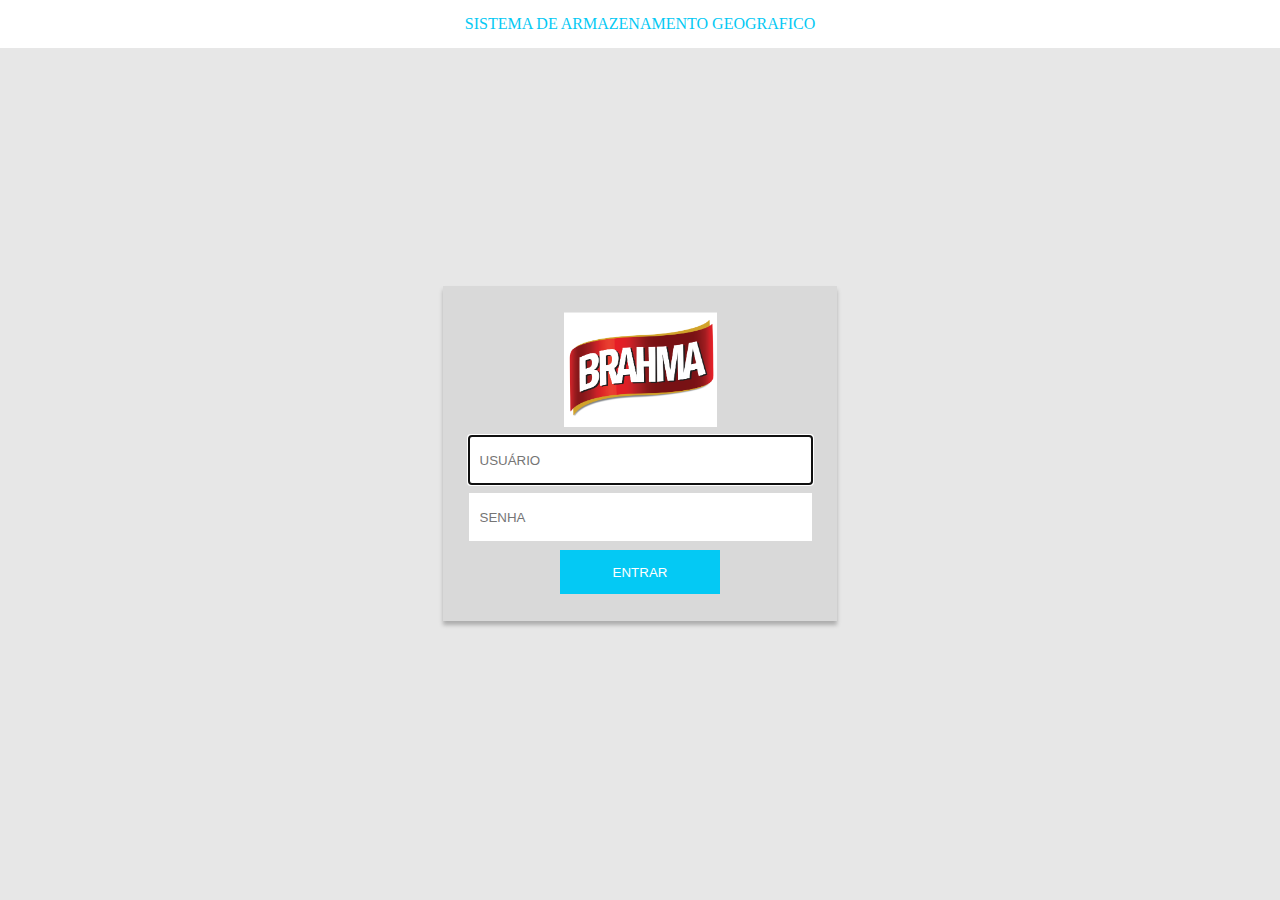
<file: SistemaGeográfico/index.html>
<!DOCTYPE html>
<html>
    <head>
        <title>Sistema de Gerenciamento Geográfico</title>
        <meta http-equiv="Content-Type" content="text/html;charset=UTF-8">
        <meta name="viewport" content="width=device-width, initial-scale=1.0">
        <link rel="stylesheet" href="index.css">
    </head>
    <body>
        <header class="sistema">SISTEMA DE ARMAZENAMENTO GEOGRAFICO </header>
        <div class="main">
            <div class="container">
                <img src="logo1.png" alt="">
               
                <form method="POST" class="usuario">
                   <input type="usuario" placeholder="USUÁRIO" autofocus="true" />
               </form>
               <form action="">
                   <input type="password" placeholder="SENHA" />
               </form>
               <a href="home.html"><button >ENTRAR</button></a>
           </div>
        </div>
    </body>
</html>
</file>
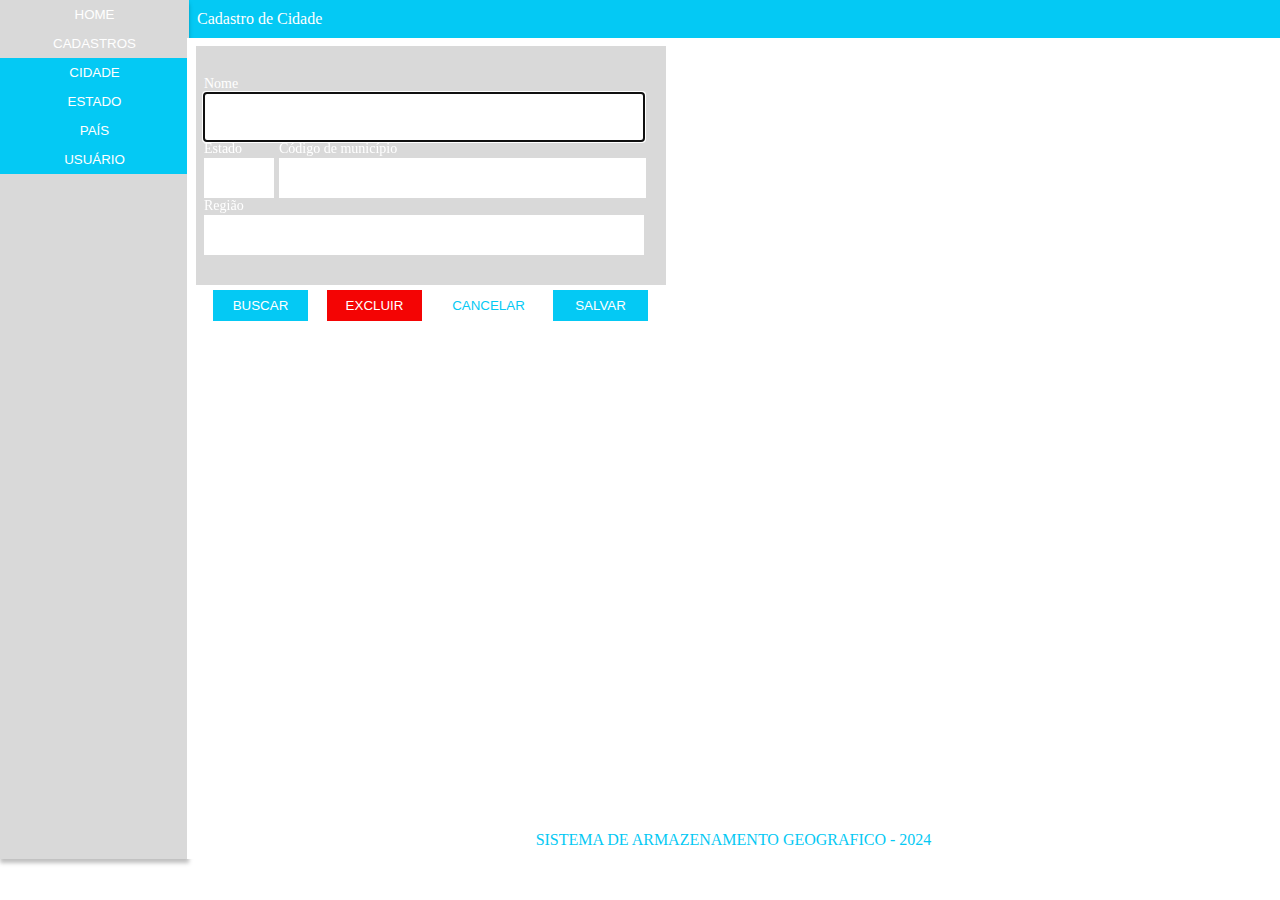
<file: SistemaGeográfico/cidade.html>
<!DOCTYPE html>
<html>
    <head>
        <meta http-equiv="Content-Type" content="text/html;charset=UTF-8">
        <meta name="viewport" content="width=device-width, initial-scale=1.0">
        <link rel="stylesheet" href="cidade.css">
        <title>Cidade</title>
    </head>
    <body>
        <header class="cabecalho">Cadastro de Cidade</header>
        <aside class="arealateral">
            <button class="home"><a href="home.html">HOME</a></button>
            <button class="home"><a href="">CADASTROS</a></button>
            <button class="btnarea"><a href="cidade.html">CIDADE</a></button>
            <button class="btnarea"><a href="estado.html">ESTADO</a></button>
            <button class="btnarea"><a href="pais.html">PAÍS</a></button>
            <button class="btnarea"><a href="usuario.html">USUÁRIO</a></button>
        </aside>
        <main class="conteudoprincipal">
            <div class="geral">
            <div class="dados">
                <form method="POST" class="formLogin">
                   
                    <label for="NOME">Nome</label>
                    <input type="email" class="nome" placeholder="" autofocus="true" />
                 <div class="esta_codi"> 
                   <div class="esta2">
                    <label for="ESTADO">Estado</label>
                    <input type="password" class="esta" placeholder="" />
                   </div>
                   <div class="codi2">
                    <label for="CODIGO">Código de município</label>
                    <input type="password" class="codi" placeholder="" />
                   </div>
                </div>    
                    <label for="REGIAO">Região</label>
                    <input type="password" class="regi" placeholder="" />
                   
               </form>
            </div>   
              <div class="botao">
               <button class="azul"><a href="#">BUSCAR</a></button>
               <button class="exc"><a href="#">EXCLUIR</a></button>
               <button class="can"><a href="#">CANCELAR</a></button>
               <button class="azul"><a href="#">SALVAR</a></button>
            </div> 
            </div>
        </main>
        <footer class="rodape">SISTEMA DE ARMAZENAMENTO GEOGRAFICO - 2024</footer>
    </body>
</html>
</file>
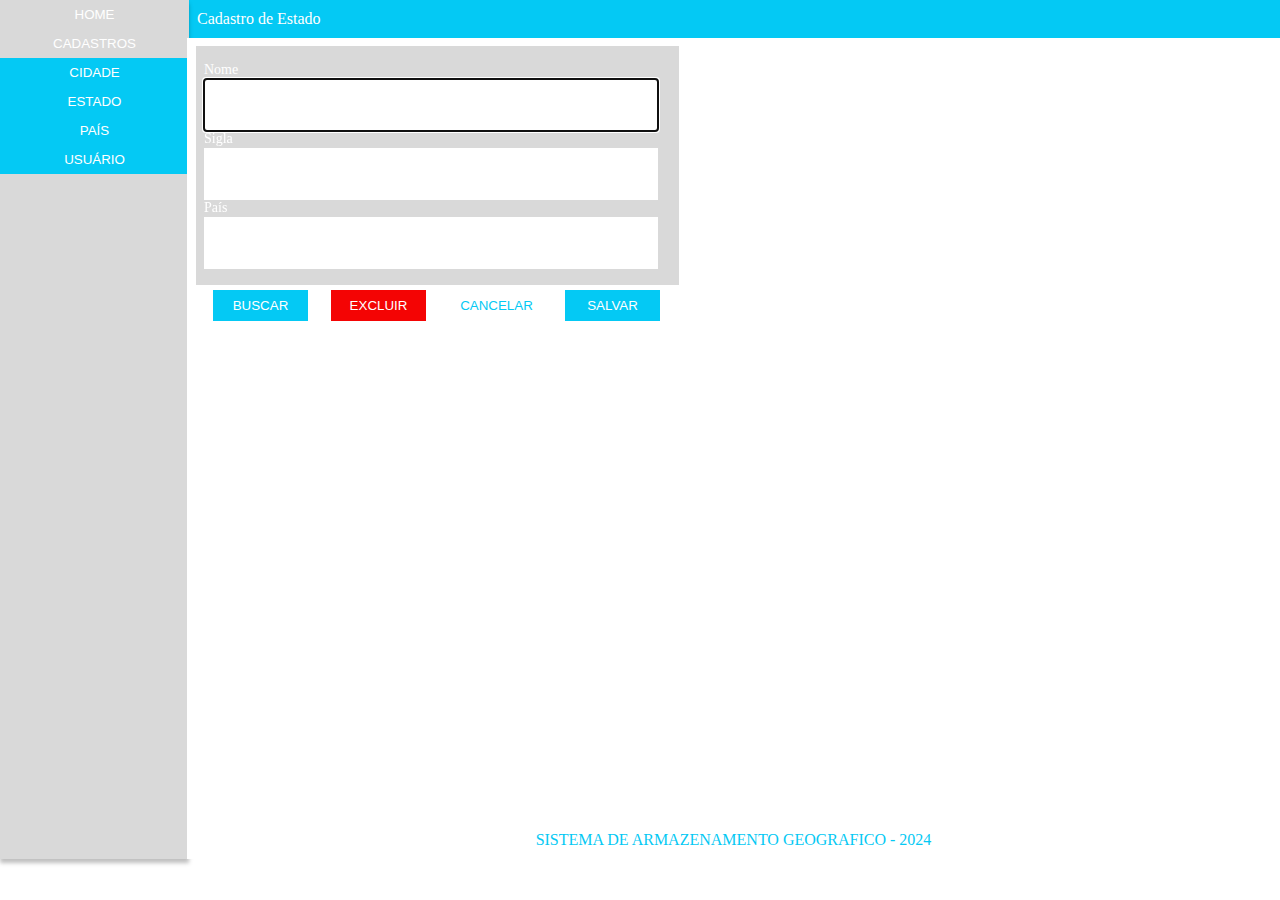
<file: SistemaGeográfico/estado.html>
<!DOCTYPE html>
<html>
    <head>
        <meta http-equiv="Content-Type" content="text/html;charset=UTF-8">
        <meta name="viewport" content="width=device-width, initial-scale=1.0">
        <link rel="stylesheet" href="estado.css">
        <title>Estado</title>
    </head>
    <body>
        <header class="cabecalho">Cadastro de Estado</header>
        <aside class="arealateral">
            <button class="home"><a href="home.html">HOME</a></button>
            <button class="home"><a href="">CADASTROS</a></button>
            <button class="btnarea"><a href="cidade.html">CIDADE</a></button>
            <button class="btnarea"><a href="estado.html">ESTADO</a></button>
            <button class="btnarea"><a href="pais.html">PAÍS</a></button>
            <button class="btnarea"><a href="usuario.html">USUÁRIO</a></button>
        </aside>
        <main class="conteudoprincipal">
            <div class="geral">
            <div class="dados">
                <form method="POST" class="formLogin">
                   
                    <label for="NOME">Nome</label>
                    <input type="email" class="nome" placeholder="" autofocus="true" />
                   
                   
                    <label for="ESTADO">Sigla</label>
                    <input type="password" class="sigla" placeholder="" />
                   
                   
                    <label for="PAIS">País</label>
                    <input type="password" class="pais" placeholder="" />
                   
               </form>
            </div>   
               <button class="azul"><a href="#">BUSCAR</a></button>
               <button class="exc"><a href="#">EXCLUIR</a></button>
               <button class="can"><a href="#">CANCELAR</a></button>
               <button class="azul"><a href="#">SALVAR</a></button>
        </div>   
        </main>
        <footer class="rodape">SISTEMA DE ARMAZENAMENTO GEOGRAFICO - 2024</footer>
    </body>
</html>
</file>
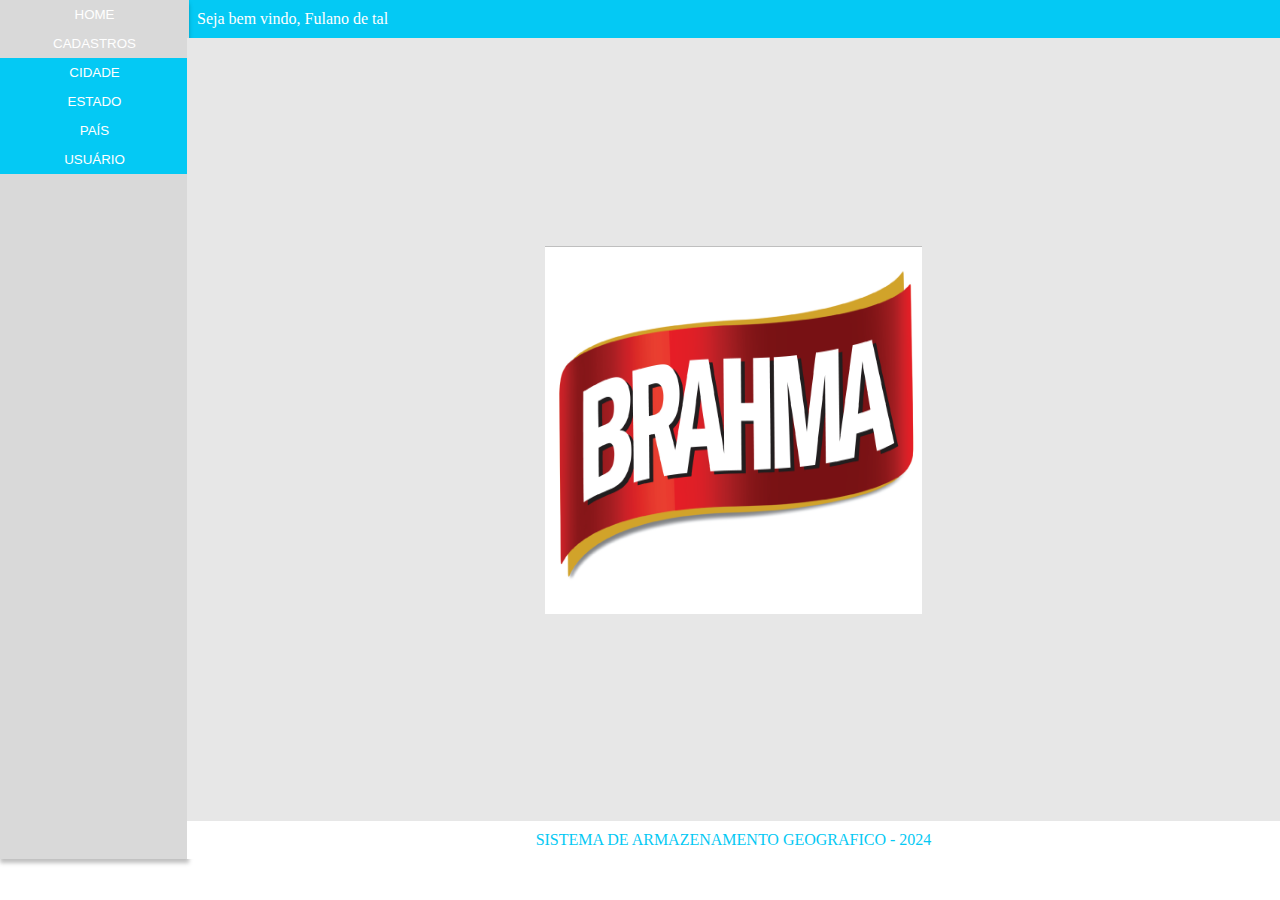
<file: SistemaGeográfico/home.html>
<!DOCTYPE html>
<html>
    <head>
        <meta http-equiv="Content-Type" content="text/html;charset=UTF-8">
        <meta name="viewport" content="width=device-width, initial-scale=1.0">
        <link rel="stylesheet" href="home.css">
        <title>Home</title>
    </head>
    <body>
        <header class="cabecalho">Seja bem vindo, Fulano de tal</header>
        <aside class="arealateral">
            <button class="home"><a href="home.html">HOME</a></button>
            <button class="home"><a href="">CADASTROS</a></button>
            <button class="btnarea"><a href="cidade.html">CIDADE</a></button>
            <button class="btnarea"><a href="estado.html">ESTADO</a></button>
            <button class="btnarea"><a href="pais.html">PAÍS</a></button>
            <button class="btnarea"><a href="usuario.html">USUÁRIO</a></button>
        </aside>
        <main class="conteudoprincipal">
            <img src="logo1.png">
        </main>
        <footer class="rodape">SISTEMA DE ARMAZENAMENTO GEOGRAFICO - 2024</footer>
    </body>
</html>
</file>
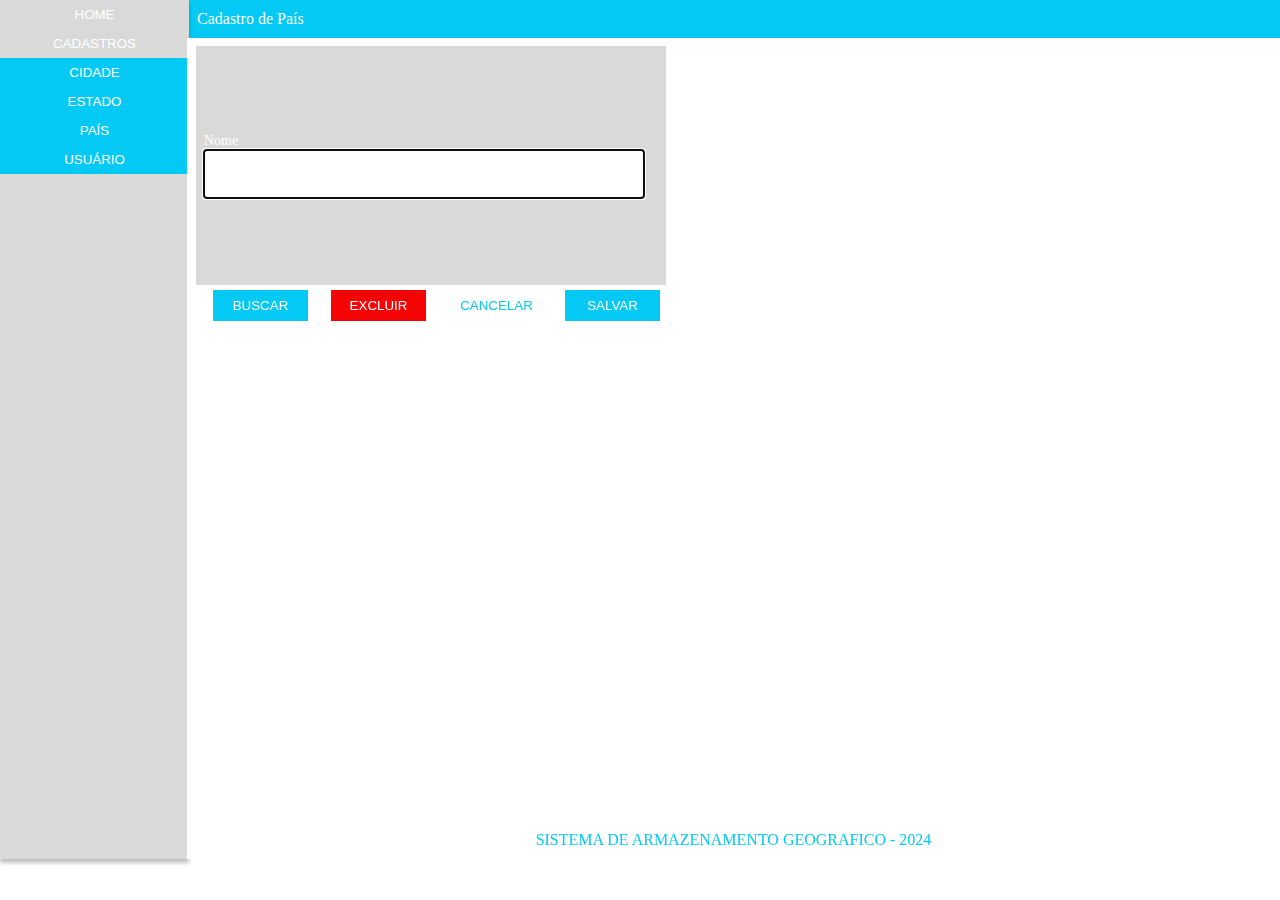
<file: SistemaGeográfico/pais.html>
<!DOCTYPE html>
<html>
    <head>
        <meta http-equiv="Content-Type" content="text/html;charset=UTF-8">
        <meta name="viewport" content="width=device-width, initial-scale=1.0">
        <link rel="stylesheet" href="pais.css">
        <title>País</title>
    </head>
    <body>
        <header class="cabecalho">Cadastro de País</header>
        <aside class="arealateral">
            <button class="home"><a href="home.html">HOME</a></button>
            <button class="home"><a href="">CADASTROS</a></button>
            <button class="btnarea"><a href="cidade.html">CIDADE</a></button>
            <button class="btnarea"><a href="estado.html">ESTADO</a></button>
            <button class="btnarea"><a href="pais.html">PAÍS</a></button>
            <button class="btnarea"><a href="usuario.html">USUÁRIO</a></button>
        </aside>
        <main class="conteudoprincipal">
        <div class="geral">
            <div class="dados">
                <form method="POST" class="formLogin">
                   
                    <label for="NOME">Nome</label>
                    <input type="email" class="nome" placeholder="" autofocus="true" />
               </form>
            </div>   
               <button class="azul"><a href="#">BUSCAR</a></button>
               <button class="exc"><a href="#">EXCLUIR</a></button>
               <button class="can"><a href="#">CANCELAR</a></button>
               <button class="azul"><a href="#">SALVAR</a></button>
        </div>
        </main>
        <footer class="rodape">SISTEMA DE ARMAZENAMENTO GEOGRAFICO - 2024</footer>
    </body>
</html>
</file>
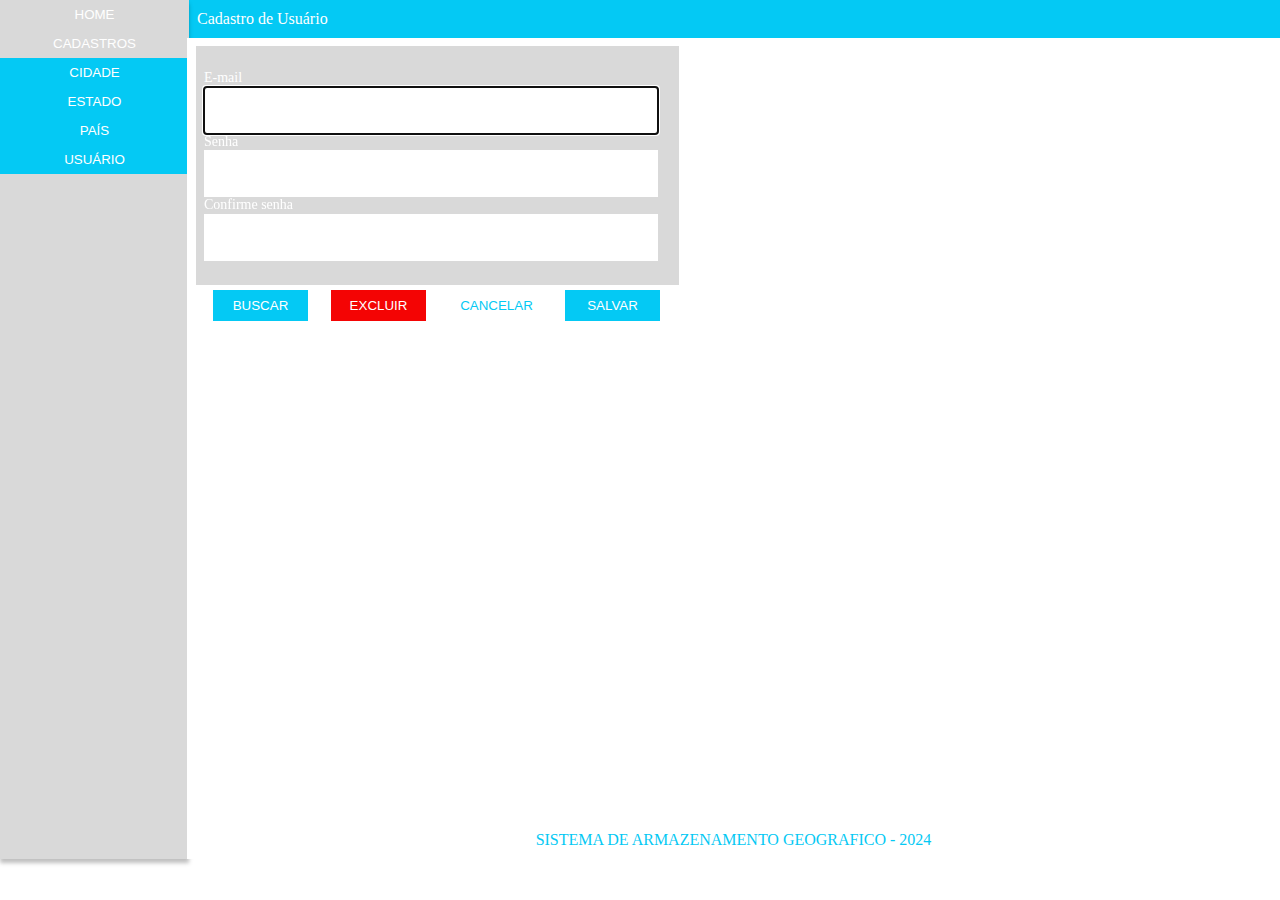
<file: SistemaGeográfico/usuario.html>
<!DOCTYPE html>
<html>
    <head>
        <meta http-equiv="Content-Type" content="text/html;charset=UTF-8">
        <meta name="viewport" content="width=device-width, initial-scale=1.0">
        <link rel="stylesheet" href="usuario.css">
        <title>Usuário</title>
    </head>
    <body>
        <header class="cabecalho">Cadastro de Usuário</header>
        <aside class="arealateral">
            <button class="home"><a href="home.html">HOME</a></button>
            <button class="home"><a href="">CADASTROS</a></button>
            <button class="btnarea"><a href="cidade.html">CIDADE</a></button>
            <button class="btnarea"><a href="estado.html">ESTADO</a></button>
            <button class="btnarea"><a href="pais.html">PAÍS</a></button>
            <button class="btnarea"><a href="usuario.html">USUÁRIO</a></button>
        </aside>
        <main class="conteudoprincipal">
        <div class="geral">
            <div class="dados">
                <form method="POST" class="formLogin">
                   
                    <label for="email">E-mail</label>
                    <input type="email" class="mail" placeholder="" autofocus="true" />
                   
                   
                    <label for="senha">Senha</label>
                    <input type="password" class="senha" placeholder="" />
                   
                   
                    <label for="confirme">Confirme senha</label>
                    <input type="password" class="conf" placeholder="" />
                   
               </form>
            </div>   
               <button class="azul"><a href="#">BUSCAR</a></button>
               <button class="exc"><a href="#">EXCLUIR</a></button>
               <button class="can"><a href="#">CANCELAR</a></button>
               <button class="azul"><a href="#">SALVAR</a></button>
        </div>       
        </main>
        <footer class="rodape">SISTEMA DE ARMAZENAMENTO GEOGRAFICO - 2024</footer>
    </body>
</html>
</file>
<file: SistemaGeográfico/index.css>
.sistema{
    border: solid 15px;
    background: rgba(255, 255, 255, 1);
    text-align: center;
    color: rgba(4, 201, 244, 1);
    border-color: rgba(255, 255, 255, 1);
    display: grid;
    margin: 0px;
        
}
img{
   
    top: 30%;
    left: 50%;
    
    width: 153px;
    height: 115px;
}
body{
    background: rgba(231, 231, 231, 1);
    margin: 0%;
    height: 100vh;
}

button{
    background: rgba(4, 201, 244, 1);
    width: 160px;
    height: 44px;
    top: 451px;
    left: 332px;
    gap: 0px;
    opacity: 0px;
    color: rgba(255, 255, 255, 1);
    border: none;
}
button a{
    color: white;
    text-decoration: none;
}
form{
    color: rgba(231, 231, 231, 1);
    display: flex;
    

}
.container{

    display: flex;
    flex-wrap: wrap;
    justify-content: center;
    align-items: center;
    flex-direction: column;
    gap: 9px;
    width: 394px;
    height: 335px;
    background: #d9d9d9;
    box-shadow: 0px 4px 4px 0px rgba(0, 0, 0, 0.25);
}
html{
    height: 100vh;
}
.main{
    display: flex;
    height: 90vh;
    justify-content: center;
    align-items: center;
}
input{
    width: 330px;
height: 46px;
top: 337px;
left: 246px;
gap: 0px;
opacity: 0px;
border: none;
color: rgb(255, 255, 255);
padding-left: 11px;
}
</file>
<file: SistemaGeográfico/cidade.css>
body{
    display: grid;
    grid-template-areas:
    "arealateral cabecalho cabecalho"
    "arealateral conteudoprincipal conteudoprincipal"
    "arealateral rodape rodape";
    grid-template-columns: 187px auto auto;
    grid-template-rows: auto 87vh auto;
    margin: 0px;
    
}
.cabecalho{
    border: solid 10px;
    background: rgba(4, 201, 244, 1);;
    grid-area: cabecalho;
    color: white;
    border-color: rgba(4, 201, 244, 1);
}
.arealateral{
    display: flex;
    flex-direction: column;
    background: rgba(217, 217, 217, 1);
    grid-area: arealateral;
    color: rgba(0, 0, 0, 1);
    box-shadow: 0px 4px 4px 0px rgba(0, 0, 0, 0.25);
    width: 189px;
}
.arealateral a{
    color: white;
    text-decoration: none;
    border: none;
}
.btnarea{
    width: 189px;
height: 29.03px;
top: 147px;
gap: 0px;
border: none;
opacity: 0px;
gap: 1px;
}
.conteudoprincipal{
    display: flex;
    
    
    background: rgb(255, 255, 255);
    grid-area: conteudoprincipal;
}
.rodape{
    border: solid 1px;
    background: rgba(255, 255, 255, 1);
    color: rgba(4, 201, 244, 1);
    grid-area: rodape;
    border: solid 10px;
    border-color: white;
    text-align: center;
}
.conteudoprincipal img{
    width: 377px;
height: 368px;
top: 118px;
left: 311px;
gap: 0px;
opacity: 0px;

}
.arealateral button{
    background-color: rgba(4, 201, 244, 1);
}
button.home{
    background: rgba(217, 217, 217, 1);
    width: 189px;
height: 29.03px;
top: 147px;
gap: 0px;
border: none;
opacity: 0px;

}
.geral{
    margin-left: 9px;
margin-top: 8px;

}
.botao{
    display: flex;
    flex-direction: row;
   
}
.dados{
    display: grid;
    width: 454px;
height: 223px;
align-content: center;
margin-bottom: 5px;
padding: 8px;
    background: rgba(217, 217, 217, 1);
}
.esta2{
    display: flex;
    flex-direction: column;
}
.esta_codi{
    display: flex;
    flex-direction: row;
}
.codi2{
    display: flex;
    flex-direction: column;
    margin-left: 5px;
}
.esta{
    width: 66px;
height: 38px;
top: 145px;
left: 206px;
gap: 0px;
opacity: 0px;

}
.regi{
    width: 436px;
height: 38px;
top: 206px;
left: 206px;
gap: 0px;
opacity: 0px;


}
.nome{
    width: 436px;
height: 46px;
top: 78px;
left: 206px;
gap: 0px;
opacity: 0px;

}
.codi{
    width: 363px;
height: 38px;
top: 145px;
left: 279px;
gap: 0px;
opacity: 0px;

}
label{
    font-family: Inter;
font-size: 14px;
font-weight: 400;
line-height: 16.94px;
text-align: left;
color: rgba(255, 255, 255, 1);

}
input{
    border: none;
}
.azul{
    width: 95px;
height: 31px;
top: 278px;
left: 206px;
gap: 0px;
opacity: 0px;
background: rgba(4, 201, 244, 1);
color: white;
border: none;
margin-left: 17px;
margin-right: 19px;
}
.azul a{
    text-decoration: none;
    color: white;
}
.exc  a{
    text-decoration: none;
    color: white;
}
.exc{
    width: 95px;
height: 31px;
top: 278px;
left: 320px;
gap: 0px;
opacity: 0px;
background: rgba(244, 4, 4, 1);
margin-right: 19px;
border: none;
}
.can{
    width: 95px;
height: 31px;
top: 278px;
left: 434px;
gap: 0px;
opacity: 0px;
background: rgba(255, 255, 255, 1);
border: none;
}
.can a{
    
    text-decoration: none;
    color: rgba(4, 201, 244, 1);
}
form{
    display: flex;
    flex-direction: column;
}
</file>
<file: SistemaGeográfico/estado.css>
body{
    display: grid;
    grid-template-areas:
    "arealateral cabecalho cabecalho"
    "arealateral conteudoprincipal conteudoprincipal"
    "arealateral rodape rodape";
    grid-template-columns: 187px auto auto;
    grid-template-rows: auto 87vh auto;
    margin: 0px;
    
}
.cabecalho{
    border: solid 10px;
    background: rgba(4, 201, 244, 1);;
    grid-area: cabecalho;
    color: white;
    border-color: rgba(4, 201, 244, 1);
}
.arealateral{
    display: flex;
    flex-direction: column;
    background: rgba(217, 217, 217, 1);
    grid-area: arealateral;
    color: rgba(0, 0, 0, 1);
    box-shadow: 0px 4px 4px 0px rgba(0, 0, 0, 0.25);
    width: 189px;
}
.arealateral a{
    color: white;
    text-decoration: none;
    border: none;
}
.btnarea{
    width: 189px;
height: 29.03px;
top: 147px;
gap: 0px;
border: none;
opacity: 0px;
gap: 1px;
}
.conteudoprincipal{
    display: flex;
    
    background: rgb(255, 255, 255);
    grid-area: conteudoprincipal;
}
.rodape{
    border: solid 1px;
    background: rgba(255, 255, 255, 1);
    color: rgba(4, 201, 244, 1);
    grid-area: rodape;
    border: solid 10px;
    border-color: white;
    text-align: center;
}
.conteudoprincipal img{
    width: 377px;
height: 368px;
top: 118px;
left: 311px;
gap: 0px;
opacity: 0px;

}
.arealateral button{
    background-color: rgba(4, 201, 244, 1);
}
button.home{
    background: rgba(217, 217, 217, 1);
    width: 189px;
height: 29.03px;
top: 147px;
gap: 0px;
border: none;
opacity: 0px;

}
.geral{
    
    margin-left: 9px;
margin-top: 8px;
}
.dados{
    display: grid;
    margin-bottom: 5px;
height: 223px;
align-content: center;

padding: 8px;
    background: rgba(217, 217, 217, 1);

}
.pais{
    width: 450px;
height: 50px;
top: 78px;
left: 206px;
gap: 0px;
opacity: 0px;
}
.sigla{
    width: 450px;
height: 50px;
top: 78px;
left: 206px;
gap: 0px;
opacity: 0px;
}

.nome{
    width: 450px;
height: 50px;
top: 78px;
left: 206px;
gap: 0px;
opacity: 0px;

}



label{
    font-family: Inter;
font-size: 14px;
font-weight: 400;
line-height: 16.94px;
text-align: left;
color: rgba(255, 255, 255, 1);

}
input{
    border: none;
}
.azul{
    width: 95px;
height: 31px;
top: 278px;
left: 206px;
gap: 0px;
opacity: 0px;
background: rgba(4, 201, 244, 1);
color: white;
border: none;
margin-left: 17px;
margin-right: 19px;
}
.azul a{
    text-decoration: none;
    color: white;
}
.exc  a{
    text-decoration: none;
    color: white;
}
.exc{
    width: 95px;
height: 31px;
top: 278px;
left: 320px;
gap: 0px;
opacity: 0px;
background: rgba(244, 4, 4, 1);
border: none;
margin-right: 19px;
}
.can{
    width: 95px;
height: 31px;
top: 278px;
left: 434px;
gap: 0px;
opacity: 0px;
background: rgba(255, 255, 255, 1);
border: none;
}
.can a{
    
    text-decoration: none;
    color: rgba(4, 201, 244, 1);
}
form{
    display: flex;
    flex-direction: column;
}
</file>
<file: SistemaGeográfico/home.css>
body{
    display: grid;
    grid-template-areas:
    "arealateral cabecalho cabecalho"
    "arealateral conteudoprincipal conteudoprincipal"
    "arealateral rodape rodape";
    grid-template-columns: 187px auto auto;
    grid-template-rows: auto 87vh auto;
    margin: 0px;
    
}
.cabecalho{
    border: solid 10px;
    background: rgba(4, 201, 244, 1);;
    grid-area: cabecalho;
    color: white;
    border-color: rgba(4, 201, 244, 1);
}
.arealateral{
    display: flex;
    flex-direction: column;
    background: rgba(217, 217, 217, 1);
    grid-area: arealateral;
    color: rgba(0, 0, 0, 1);
    box-shadow: 0px 4px 4px 0px rgba(0, 0, 0, 0.25);
    width: 189px;
}
.arealateral a{
    color: white;
    text-decoration: none;
    border: none;
}
.btnarea{
    width: 189px;
height: 29.03px;
top: 147px;
gap: 0px;
border: none;
opacity: 0px;
gap: 1px;
}
.conteudoprincipal{
    display: flex;
    align-items: center;
    justify-content: center;
    background: rgba(231, 231, 231, 1);
    grid-area: conteudoprincipal;
}
.rodape{
    border: solid 1px;
    background: rgba(255, 255, 255, 1);
    color: rgba(4, 201, 244, 1);
    grid-area: rodape;
    border: solid 10px;
    border-color: white;
    text-align: center;
}
.conteudoprincipal img{
    width: 377px;
height: 368px;
top: 118px;
left: 311px;
gap: 0px;
opacity: 0px;

}
.arealateral button{
    background-color: rgba(4, 201, 244, 1);
}
button.home{
    background: rgba(217, 217, 217, 1);
    width: 189px;
height: 29.03px;
top: 147px;
gap: 0px;
border: none;
opacity: 0px;

}
</file>
<file: SistemaGeográfico/pais.css>
body{
    display: grid;
    grid-template-areas:
    "arealateral cabecalho cabecalho"
    "arealateral conteudoprincipal conteudoprincipal"
    "arealateral rodape rodape";
    grid-template-columns: 187px auto auto;
    grid-template-rows: auto 87vh auto;
    margin: 0px;
    
}
.cabecalho{
    border: solid 10px;
    background: rgba(4, 201, 244, 1);;
    grid-area: cabecalho;
    color: white;
    border-color: rgba(4, 201, 244, 1);
}
.arealateral{
    display: flex;
    flex-direction: column;
    background: rgba(217, 217, 217, 1);
    grid-area: arealateral;
    color: rgba(0, 0, 0, 1);
    box-shadow: 0px 4px 4px 0px rgba(0, 0, 0, 0.25);
    width: 189px;
}
.arealateral a{
    color: white;
    text-decoration: none;
    border: none;
}
.btnarea{
    width: 189px;
height: 29.03px;
top: 147px;
gap: 0px;
border: none;
opacity: 0px;
gap: 1px;
}
.conteudoprincipal{
    display: flex;
    background: rgb(255, 255, 255);
    grid-area: conteudoprincipal;
}
.rodape{
    border: solid 1px;
    background: rgba(255, 255, 255, 1);
    color: rgba(4, 201, 244, 1);
    grid-area: rodape;
    border: solid 10px;
    border-color: white;
    text-align: center;
}
.conteudoprincipal img{
    width: 377px;
height: 368px;
top: 118px;
left: 311px;
gap: 0px;
opacity: 0px;

}
.arealateral button{
    background-color: rgba(4, 201, 244, 1);
}
button.home{
    background: rgba(217, 217, 217, 1);
    width: 189px;
height: 29.03px;
top: 147px;
gap: 0px;
border: none;
opacity: 0px;

}
.geral{
    margin-left: 9px;
margin-top: 8px;
}
.dados{
    display: grid;
    width: 454px;
height: 223px;
align-content: center;
margin-bottom: 5px;
padding: 8px;
    background: rgba(217, 217, 217, 1);

}
.esta{
    width: 66px;
height: 38px;
top: 145px;
left: 206px;
gap: 0px;
opacity: 0px;

}
.regi{
    width: 436px;
height: 46px;
top: 206px;
left: 206px;
gap: 0px;
opacity: 0px;

}
.nome{
    width: 436px;
height: 46px;
top: 78px;
left: 206px;
gap: 0px;
opacity: 0px;

}
.codi{
    width: 363px;
height: 38px;
top: 145px;
left: 279px;
gap: 0px;
opacity: 0px;

}
label{
    font-family: Inter;
font-size: 14px;
font-weight: 400;
line-height: 16.94px;
text-align: left;
color: rgba(255, 255, 255, 1);

}
input{
    border: none;
}
.azul{
    width: 95px;
height: 31px;
top: 278px;
left: 206px;
gap: 0px;
opacity: 0px;
background: rgba(4, 201, 244, 1);
color: white;
border: none;
margin-left: 17px;
margin-right: 19px;
}
.azul a{
    text-decoration: none;
    color: white;
}
.exc  a{
    text-decoration: none;
    color: white;
}
.exc{
    width: 95px;
height: 31px;
top: 278px;
left: 320px;
gap: 0px;
opacity: 0px;
background: rgba(244, 4, 4, 1);
border: none;
margin-right: 19px;
}
.can{
    width: 95px;
height: 31px;
top: 278px;
left: 434px;
gap: 0px;
opacity: 0px;
background: rgba(255, 255, 255, 1);
border: none;
}
.can a{
    
    text-decoration: none;
    color: rgba(4, 201, 244, 1);
}
form{
    display: flex;
    flex-direction: column;
}
</file>
<file: SistemaGeográfico/usuario.css>
body{
    display: grid;
    grid-template-areas:
    "arealateral cabecalho cabecalho"
    "arealateral conteudoprincipal conteudoprincipal"
    "arealateral rodape rodape";
    grid-template-columns: 187px auto auto;
    grid-template-rows: auto 87vh auto;
    margin: 0px;
    
}
.cabecalho{
    border: solid 10px;
    background: rgba(4, 201, 244, 1);;
    grid-area: cabecalho;
    color: white;
    border-color: rgba(4, 201, 244, 1);
}
.arealateral{
    display: flex;
    flex-direction: column;
    background: rgba(217, 217, 217, 1);
    grid-area: arealateral;
    color: rgba(0, 0, 0, 1);
    box-shadow: 0px 4px 4px 0px rgba(0, 0, 0, 0.25);
    width: 189px;
}
.arealateral a{
    color: white;
    text-decoration: none;
    border: none;
}
.btnarea{
    width: 189px;
height: 29.03px;
top: 147px;
gap: 0px;
border: none;
opacity: 0px;
gap: 1px;
}
.conteudoprincipal{
    display: flex;
    
    background: rgb(255, 255, 255);
    grid-area: conteudoprincipal;
}
.rodape{
    border: solid 1px;
    background: rgba(255, 255, 255, 1);
    color: rgba(4, 201, 244, 1);
    grid-area: rodape;
    border: solid 10px;
    border-color: white;
    text-align: center;
}
.conteudoprincipal img{
    width: 377px;
height: 368px;
top: 118px;
left: 311px;
gap: 0px;
opacity: 0px;

}
.arealateral button{
    background-color: rgba(4, 201, 244, 1);
}
button.home{
    background: rgba(217, 217, 217, 1);
    width: 189px;
height: 29.03px;
top: 147px;
gap: 0px;
border: none;
opacity: 0px;

}
.dados{
    display: grid;
    
height: 223px;
align-content: center;
margin-bottom: 5px;
padding: 8px;
    background: rgba(217, 217, 217, 1);

}
form{
    display: flex;
    flex-direction: column;
}
.esta{
    width: 66px;
height: 38px;
top: 145px;
left: 206px;
gap: 0px;
opacity: 0px;

}
.regi{
    width: 436px;
height: 46px;
top: 206px;
left: 206px;
gap: 0px;
opacity: 0px;

}
.mail{
    width: 450px;
    height: 45px;
top: 145px;
left: 279px;
gap: 0px;
opacity: 0px;

}
.senha{
    width: 450px;
height: 45px;
top: 145px;
left: 279px;
gap: 0px;
opacity: 0px;

}
.conf{
    width: 450px;
height: 45px;
top: 145px;
left: 279px;
gap: 0px;
opacity: 0px;
}
label{
    font-family: Inter;
font-size: 14px;
font-weight: 400;
line-height: 16.94px;
text-align: left;
color: rgba(255, 255, 255, 1);

}
input{
    border: none;
}
.azul{
    width: 95px;
height: 31px;
top: 278px;
left: 206px;
gap: 0px;
opacity: 0px;
background: rgba(4, 201, 244, 1);
color: white;
border: none;
margin-left: 17px;
margin-right: 19px;
}
.azul a{
    text-decoration: none;
    color: white;
}
.exc  a{
    text-decoration: none;
    color: white;
}
.exc{
    width: 95px;
height: 31px;
top: 278px;
left: 320px;
gap: 0px;
opacity: 0px;
background: rgba(244, 4, 4, 1);
border: none;

margin-right: 19px;
}
.can{
    width: 95px;
height: 31px;
top: 278px;
left: 434px;
gap: 0px;
opacity: 0px;
background: rgba(255, 255, 255, 1);
border: none;
}
.can a{
    
    text-decoration: none;
    color: rgba(4, 201, 244, 1);
}
.geral{
    margin-left: 9px;
margin-top: 8px;
}
</file>
